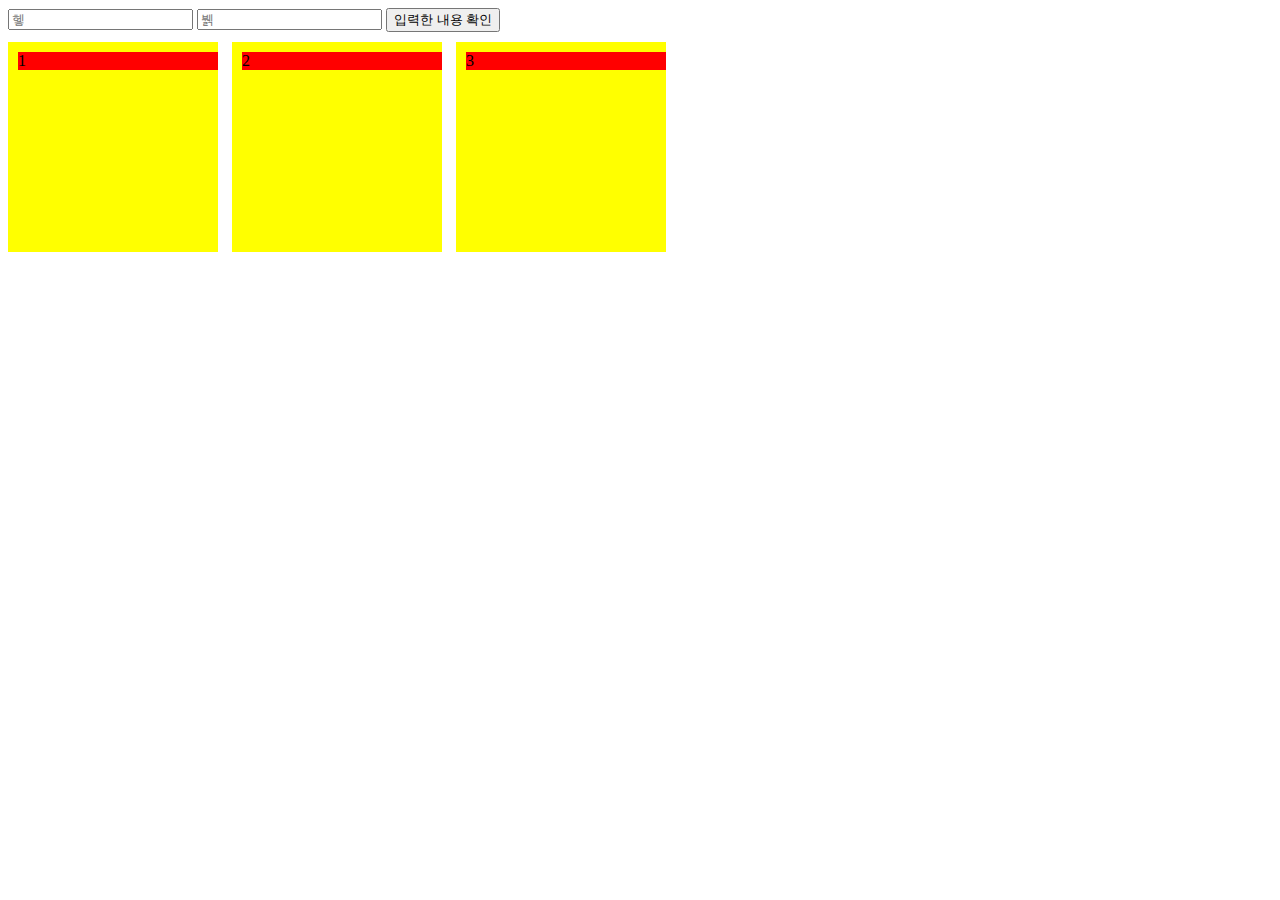
<file: customer/templates/210114(2).html>
<!DOCTYPE html>
<html lang="ko">

<head>
    <script src="https://code.jquery.com/jquery-3.5.1.slim.min.js"></script>
    <style>
        .outer{
            margin-top:10px;
        }
        .my_class{
            width:200px;
            height:200px;
            background-color:yellow;
            display:inline-block;
            margin-right:10px;
            vertical-align: top;
            padding-top:10px;
            padding-left:10px;
        }
        /*자식*/
        .my_class>.date {
            background-color: red;
        }
        .my_class>.content{
            background-color: blue;
            color:white;
        }
    </style>
</head>

<body>
    <script>
        function pre(){
            $("#my_div").prepend($("#my_input").val());
        }
        function hello(){
            $("#my_div1").html($("#my_input").val());
            $("#cal_"+$("#my_date").val()).append("<div class='content'>"+$("#my_input").val()+"</div>");        
        }
    </script>
    <input type="text" id="my_date" placeholder="헿"></input>
    <input type="text" id="my_input" placeholder="뷁"></input>
    <!--button onclick="prepend();">입력</-button-->
    <button onclick="hello();">입력한 내용 확인</button>
    <div class="outer">
        <div id="cal_1" class="my_class">
            <div class="date">
                1
            </div>
        </div>
        <div id="cal_2" class="my_class">
            <div class="date">
                2
            </div>
        </div>
        <div id="cal_3" class="my_class">
            <div class="date">
                3
            </div>
        </div>
    </div>
    
</body>

</html>
</file>
